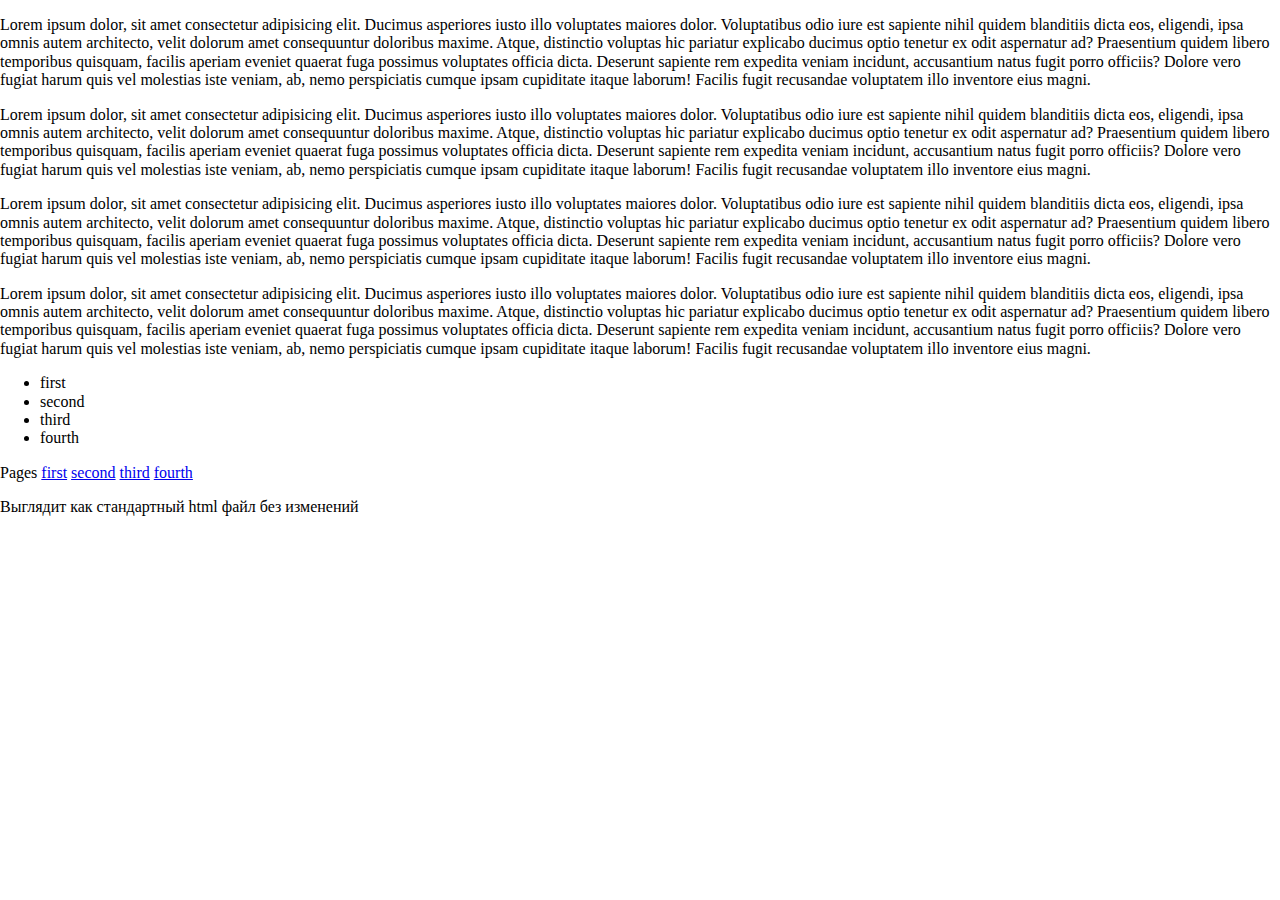
<file: index.html>
<!DOCTYPE html>
<html lang="zxx">
<head>
    <meta charset="UTF-8">
    <meta name="viewport" content="width=device-width, initial-scale=1.0">
    <link rel="stylesheet" href="normalize.css">
    <title>Document</title>
</head>
<body>
    <div>
        <p>Lorem ipsum dolor, sit amet consectetur adipisicing elit. Ducimus asperiores iusto illo voluptates maiores dolor. Voluptatibus odio iure est sapiente nihil quidem blanditiis dicta eos, eligendi, ipsa omnis autem architecto, velit dolorum amet consequuntur doloribus maxime. Atque, distinctio voluptas hic pariatur explicabo ducimus optio tenetur ex odit aspernatur ad? Praesentium quidem libero temporibus quisquam, facilis aperiam eveniet quaerat fuga possimus voluptates officia dicta. Deserunt sapiente rem expedita veniam incidunt, accusantium natus fugit porro officiis? Dolore vero fugiat harum quis vel molestias iste veniam, ab, nemo perspiciatis cumque ipsam cupiditate itaque laborum! Facilis fugit recusandae voluptatem illo inventore eius magni.</p>
        <p>Lorem ipsum dolor, sit amet consectetur adipisicing elit. Ducimus asperiores iusto illo voluptates maiores dolor. Voluptatibus odio iure est sapiente nihil quidem blanditiis dicta eos, eligendi, ipsa omnis autem architecto, velit dolorum amet consequuntur doloribus maxime. Atque, distinctio voluptas hic pariatur explicabo ducimus optio tenetur ex odit aspernatur ad? Praesentium quidem libero temporibus quisquam, facilis aperiam eveniet quaerat fuga possimus voluptates officia dicta. Deserunt sapiente rem expedita veniam incidunt, accusantium natus fugit porro officiis? Dolore vero fugiat harum quis vel molestias iste veniam, ab, nemo perspiciatis cumque ipsam cupiditate itaque laborum! Facilis fugit recusandae voluptatem illo inventore eius magni.</p>
        <p>Lorem ipsum dolor, sit amet consectetur adipisicing elit. Ducimus asperiores iusto illo voluptates maiores dolor. Voluptatibus odio iure est sapiente nihil quidem blanditiis dicta eos, eligendi, ipsa omnis autem architecto, velit dolorum amet consequuntur doloribus maxime. Atque, distinctio voluptas hic pariatur explicabo ducimus optio tenetur ex odit aspernatur ad? Praesentium quidem libero temporibus quisquam, facilis aperiam eveniet quaerat fuga possimus voluptates officia dicta. Deserunt sapiente rem expedita veniam incidunt, accusantium natus fugit porro officiis? Dolore vero fugiat harum quis vel molestias iste veniam, ab, nemo perspiciatis cumque ipsam cupiditate itaque laborum! Facilis fugit recusandae voluptatem illo inventore eius magni.</p>
        <p>Lorem ipsum dolor, sit amet consectetur adipisicing elit. Ducimus asperiores iusto illo voluptates maiores dolor. Voluptatibus odio iure est sapiente nihil quidem blanditiis dicta eos, eligendi, ipsa omnis autem architecto, velit dolorum amet consequuntur doloribus maxime. Atque, distinctio voluptas hic pariatur explicabo ducimus optio tenetur ex odit aspernatur ad? Praesentium quidem libero temporibus quisquam, facilis aperiam eveniet quaerat fuga possimus voluptates officia dicta. Deserunt sapiente rem expedita veniam incidunt, accusantium natus fugit porro officiis? Dolore vero fugiat harum quis vel molestias iste veniam, ab, nemo perspiciatis cumque ipsam cupiditate itaque laborum! Facilis fugit recusandae voluptatem illo inventore eius magni.</p>
        <ul>
            <li>first</li>
            <li>second</li>
            <li>third</li>
            <li>fourth</li>
        </ul>
    </div>
    <span>Pages</span>
    <a href="index.html">first</a>
    <a href="second.html">second</a>
    <a href="third.html">third</a>
    <a href="fourth.html">fourth</a>
    <p>Выглядит как стандартный html файл без изменений</p>
</body>
</html>
</file>
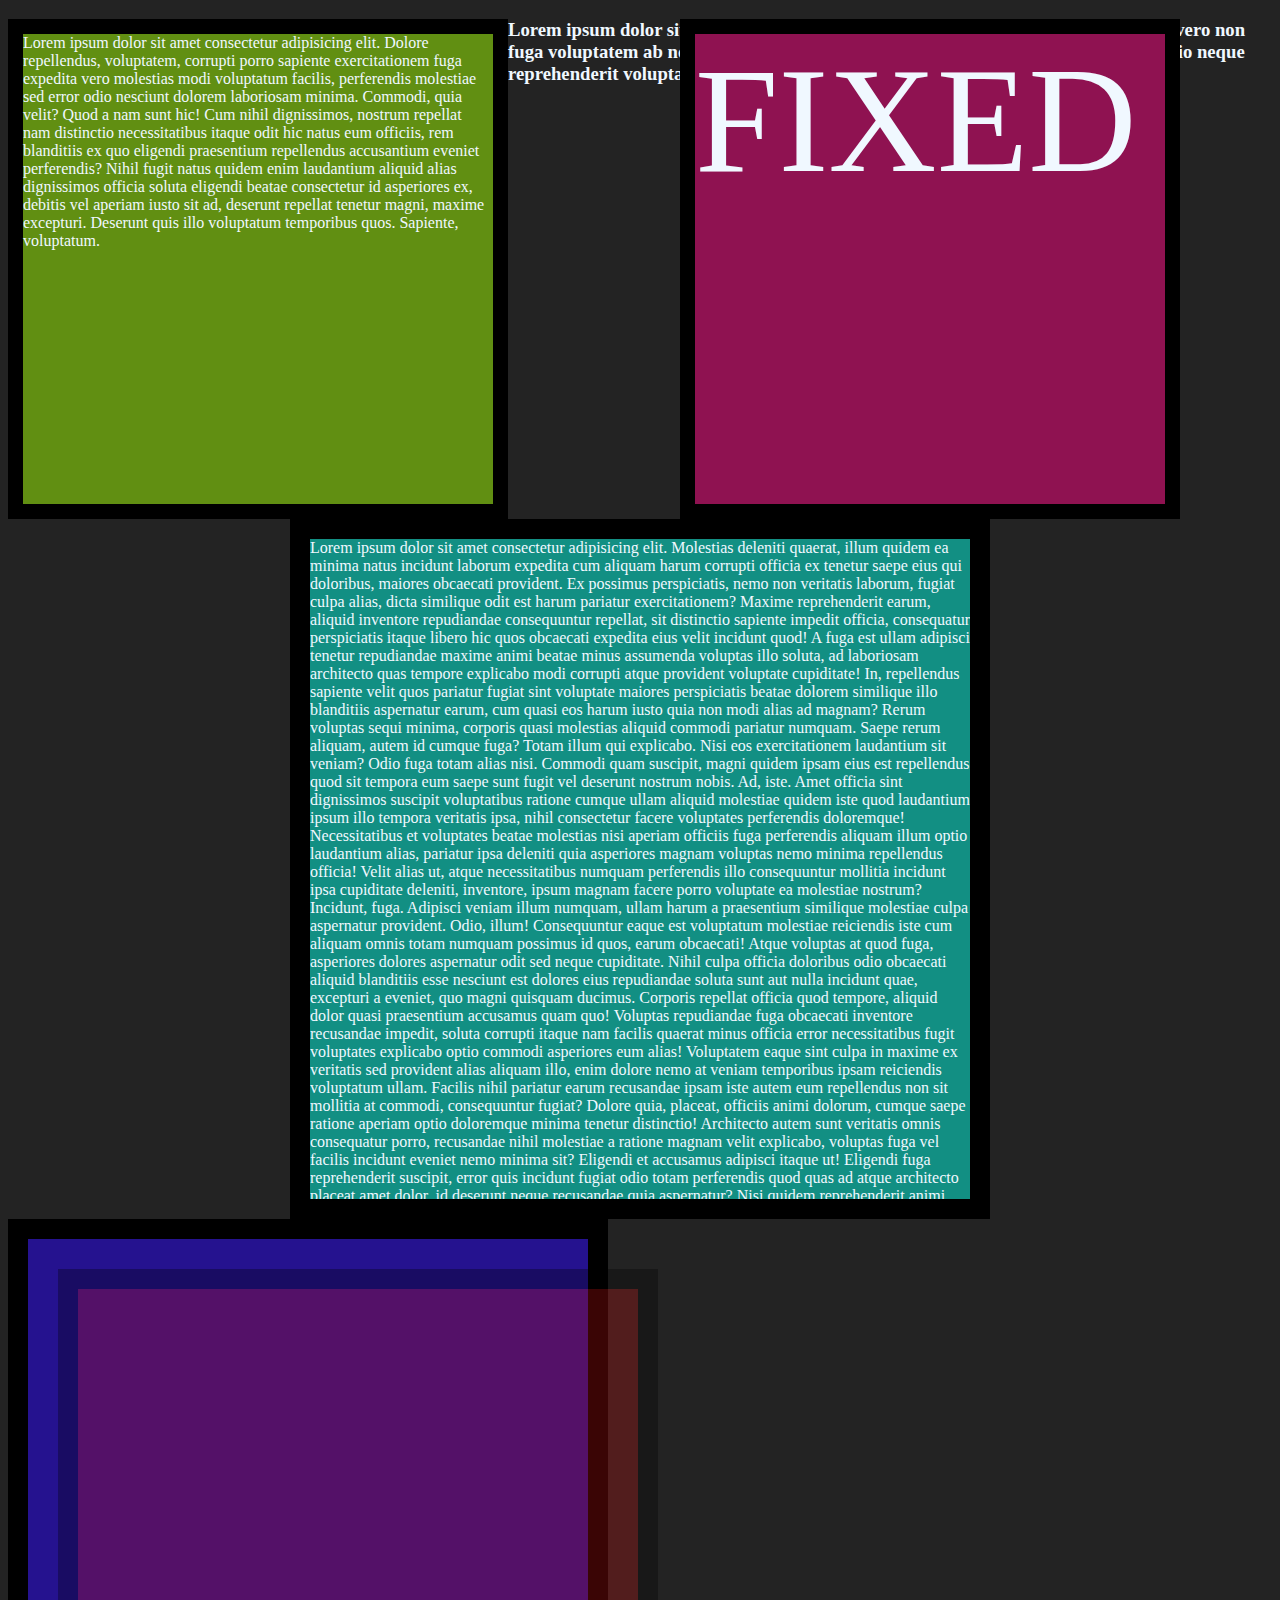
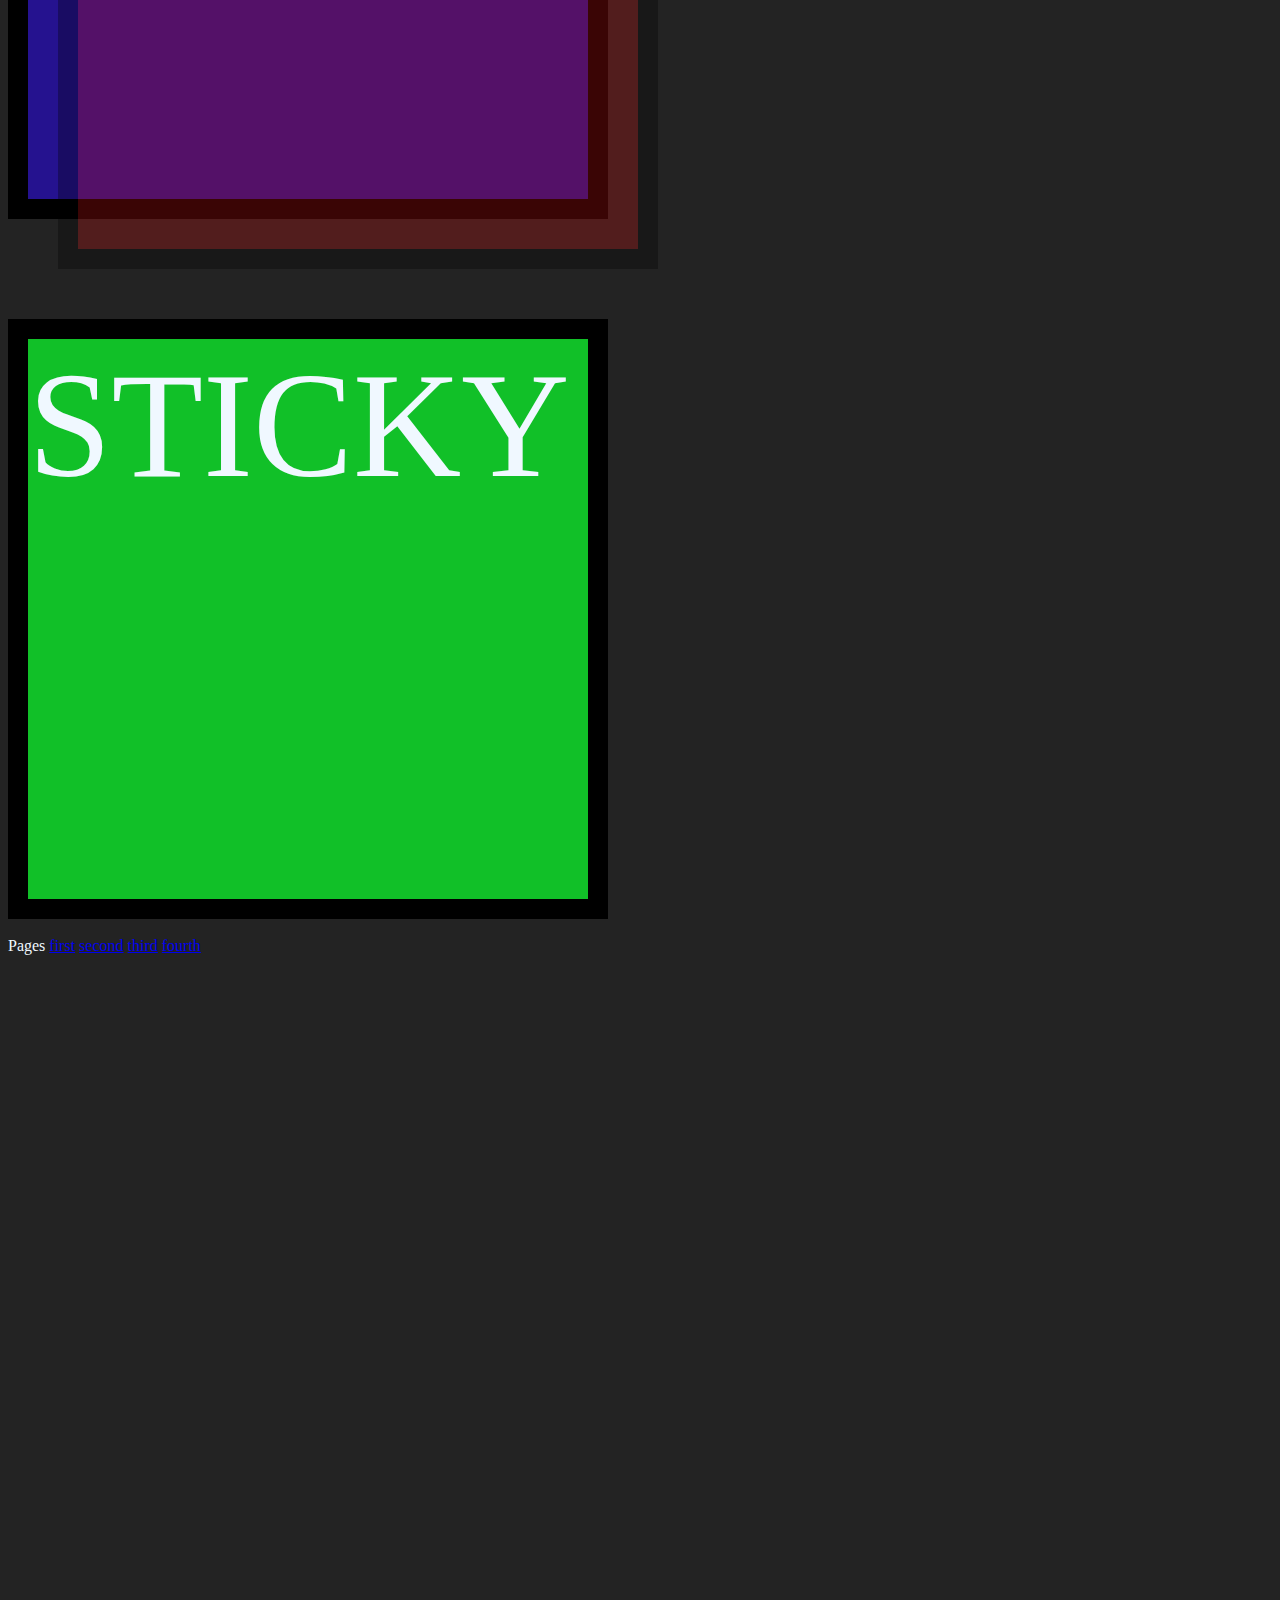
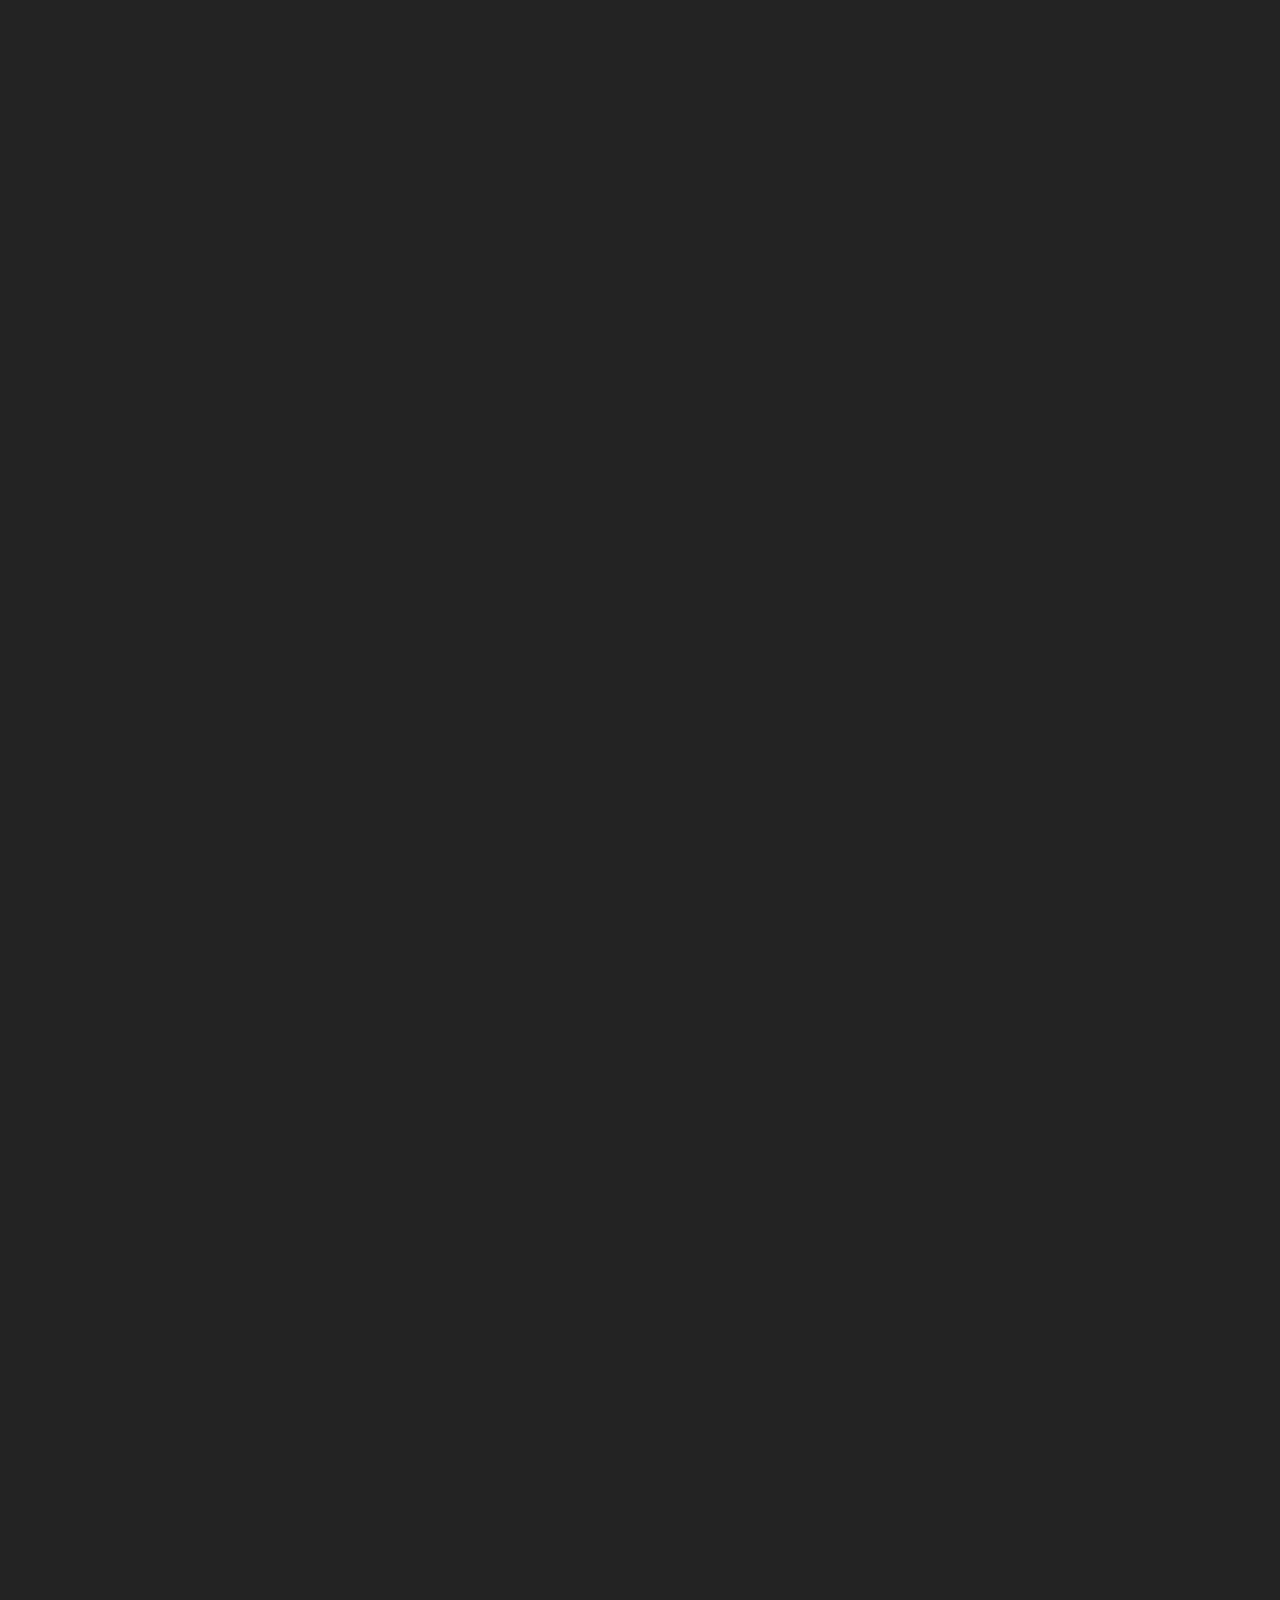
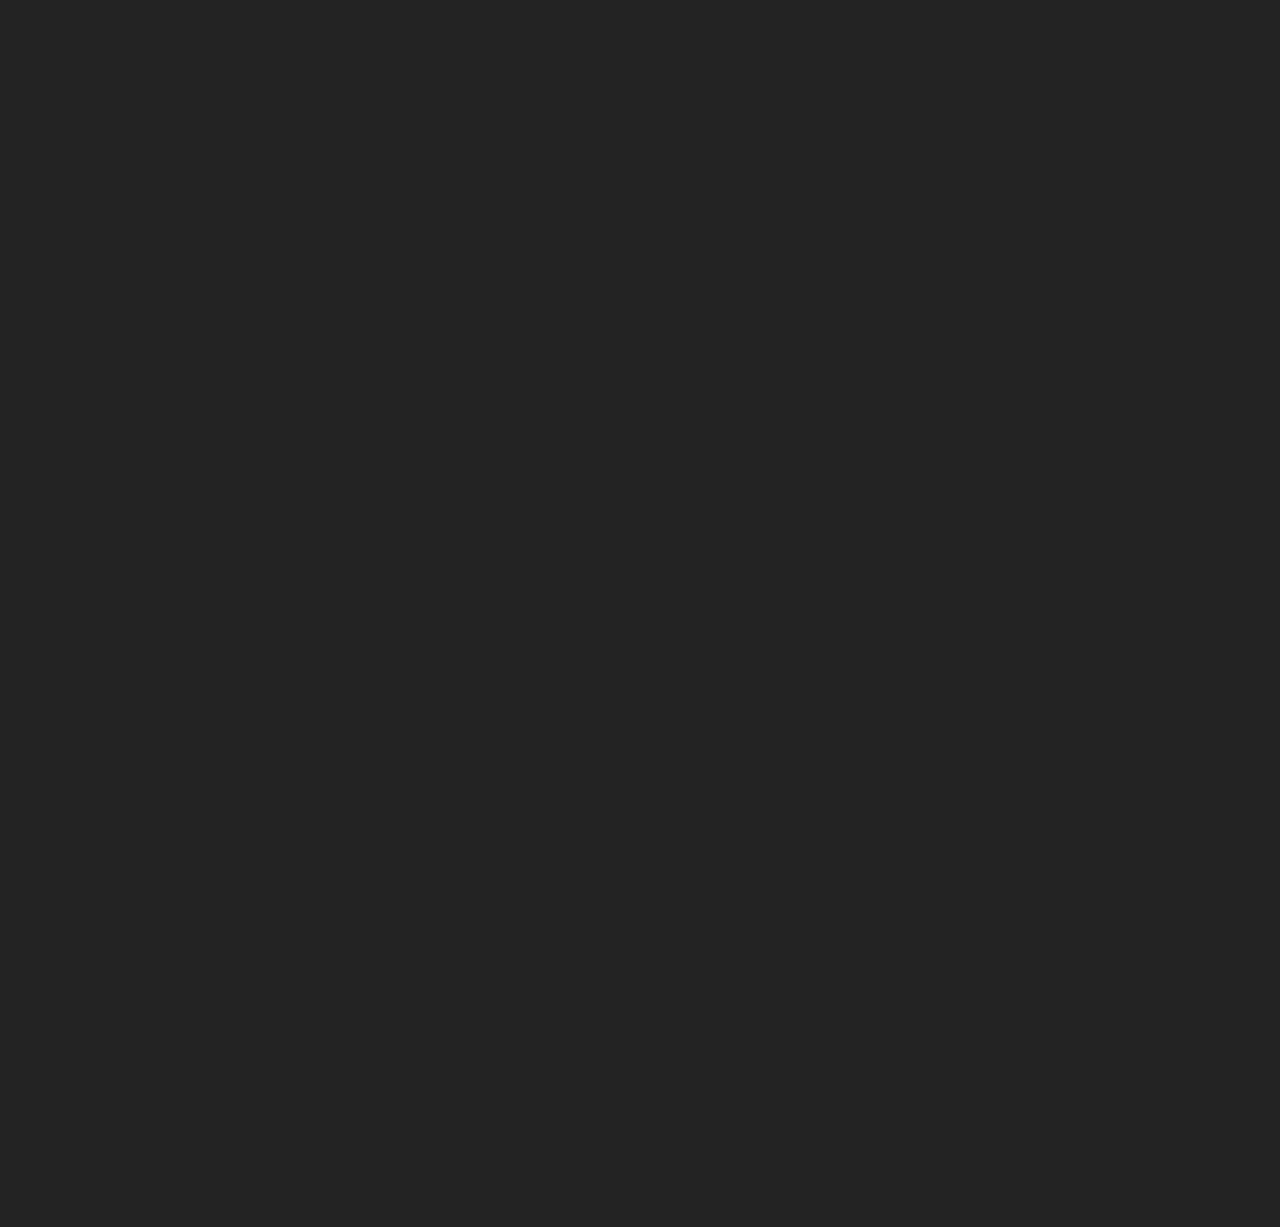
<file: fourth.html>
<!DOCTYPE html>
<html lang="zxx">
<head>
    <meta charset="UTF-8">
    <meta name="viewport" content="width=device-width, initial-scale=1.0">
    <link rel="stylesheet" href="styles.css">
    <title>Document</title>
</head>
<body>
    <div class="box">Lorem ipsum dolor sit amet consectetur adipisicing elit. Dolore repellendus, voluptatem, corrupti porro sapiente exercitationem fuga expedita vero molestias modi voluptatum facilis, perferendis molestiae sed error odio nesciunt dolorem laboriosam minima. Commodi, quia velit? Quod a nam sunt hic! Cum nihil dignissimos, nostrum repellat nam distinctio necessitatibus itaque odit hic natus eum officiis, rem blanditiis ex quo eligendi praesentium repellendus accusantium eveniet perferendis? Nihil fugit natus quidem enim laudantium aliquid alias dignissimos officia soluta eligendi beatae consectetur id asperiores ex, debitis vel aperiam iusto sit ad, deserunt repellat tenetur magni, maxime excepturi. Deserunt quis illo voluptatum temporibus quos. Sapiente, voluptatum.</div>
    <div class="box2">FIXED</div>
    <h3>Lorem ipsum dolor sit amet consectetur adipisicing elit. A voluptatum unde tenetur vero non fuga voluptatem ab nemo necessitatibus hic culpa esse sed eum, suscipit delectus optio neque reprehenderit voluptas.</h3>
    <div class="big-box">Lorem ipsum dolor sit amet consectetur adipisicing elit. Molestias deleniti quaerat, illum quidem ea minima natus incidunt laborum expedita cum aliquam harum corrupti officia ex tenetur saepe eius qui doloribus, maiores obcaecati provident. Ex possimus perspiciatis, nemo non veritatis laborum, fugiat culpa alias, dicta similique odit est harum pariatur exercitationem? Maxime reprehenderit earum, aliquid inventore repudiandae consequuntur repellat, sit distinctio sapiente impedit officia, consequatur perspiciatis itaque libero hic quos obcaecati expedita eius velit incidunt quod! A fuga est ullam adipisci tenetur repudiandae maxime animi beatae minus assumenda voluptas illo soluta, ad laboriosam architecto quas tempore explicabo modi corrupti atque provident voluptate cupiditate! In, repellendus sapiente velit quos pariatur fugiat sint voluptate maiores perspiciatis beatae dolorem similique illo blanditiis aspernatur earum, cum quasi eos harum iusto quia non modi alias ad magnam? Rerum voluptas sequi minima, corporis quasi molestias aliquid commodi pariatur numquam. Saepe rerum aliquam, autem id cumque fuga? Totam illum qui explicabo. Nisi eos exercitationem laudantium sit veniam? Odio fuga totam alias nisi. Commodi quam suscipit, magni quidem ipsam eius est repellendus quod sit tempora eum saepe sunt fugit vel deserunt nostrum nobis. Ad, iste. Amet officia sint dignissimos suscipit voluptatibus ratione cumque ullam aliquid molestiae quidem iste quod laudantium ipsum illo tempora veritatis ipsa, nihil consectetur facere voluptates perferendis doloremque! Necessitatibus et voluptates beatae molestias nisi aperiam officiis fuga perferendis aliquam illum optio laudantium alias, pariatur ipsa deleniti quia asperiores magnam voluptas nemo minima repellendus officia! Velit alias ut, atque necessitatibus numquam perferendis illo consequuntur mollitia incidunt ipsa cupiditate deleniti, inventore, ipsum magnam facere porro voluptate ea molestiae nostrum? Incidunt, fuga. Adipisci veniam illum numquam, ullam harum a praesentium similique molestiae culpa aspernatur provident. Odio, illum! Consequuntur eaque est voluptatum molestiae reiciendis iste cum aliquam omnis totam numquam possimus id quos, earum obcaecati! Atque voluptas at quod fuga, asperiores dolores aspernatur odit sed neque cupiditate. Nihil culpa officia doloribus odio obcaecati aliquid blanditiis esse nesciunt est dolores eius repudiandae soluta sunt aut nulla incidunt quae, excepturi a eveniet, quo magni quisquam ducimus. Corporis repellat officia quod tempore, aliquid dolor quasi praesentium accusamus quam quo! Voluptas repudiandae fuga obcaecati inventore recusandae impedit, soluta corrupti itaque nam facilis quaerat minus officia error necessitatibus fugit voluptates explicabo optio commodi asperiores eum alias! Voluptatem eaque sint culpa in maxime ex veritatis sed provident alias aliquam illo, enim dolore nemo at veniam temporibus ipsam reiciendis voluptatum ullam. Facilis nihil pariatur earum recusandae ipsam iste autem eum repellendus non sit mollitia at commodi, consequuntur fugiat? Dolore quia, placeat, officiis animi dolorum, cumque saepe ratione aperiam optio doloremque minima tenetur distinctio! Architecto autem sunt veritatis omnis consequatur porro, recusandae nihil molestiae a ratione magnam velit explicabo, voluptas fuga vel facilis incidunt eveniet nemo minima sit? Eligendi et accusamus adipisci itaque ut! Eligendi fuga reprehenderit suscipit, error quis incidunt fugiat odio totam perferendis quod quas ad atque architecto placeat amet dolor, id deserunt neque recusandae quia aspernatur? Nisi quidem reprehenderit animi, quasi quaerat culpa omnis accusantium ratione sunt magni fugiat odit velit repellendus voluptate, harum repudiandae.</div>
    <div class="box3"></div>
    <div class="box4"></div>
    <div class="box5">STICKY</div>
    <br>
    <span>Pages</span>
    <a href="index.html">first</a>
    <a href="second.html">second</a>
    <a href="third.html">third</a>
    <a href="fourth.html">fourth</a>
</body>
</html>
</file>
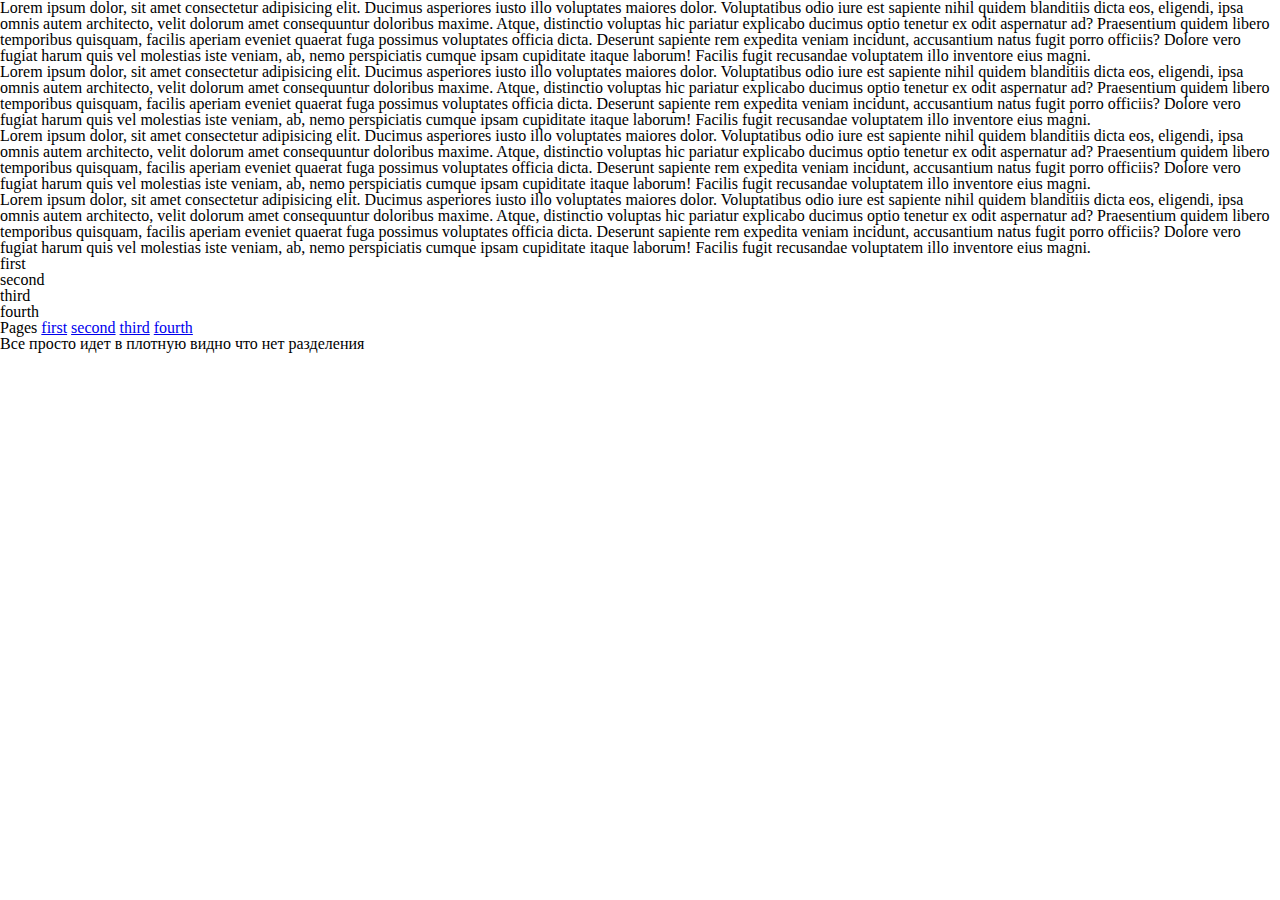
<file: second.html>
<!DOCTYPE html>
<html lang="zxx">
<head>
    <meta charset="UTF-8">
    <meta name="viewport" content="width=device-width, initial-scale=1.0">
    <link rel="stylesheet" href="reset.css">
    <title>Document</title>
</head>
<body>
    <div>
        <p>Lorem ipsum dolor, sit amet consectetur adipisicing elit. Ducimus asperiores iusto illo voluptates maiores dolor. Voluptatibus odio iure est sapiente nihil quidem blanditiis dicta eos, eligendi, ipsa omnis autem architecto, velit dolorum amet consequuntur doloribus maxime. Atque, distinctio voluptas hic pariatur explicabo ducimus optio tenetur ex odit aspernatur ad? Praesentium quidem libero temporibus quisquam, facilis aperiam eveniet quaerat fuga possimus voluptates officia dicta. Deserunt sapiente rem expedita veniam incidunt, accusantium natus fugit porro officiis? Dolore vero fugiat harum quis vel molestias iste veniam, ab, nemo perspiciatis cumque ipsam cupiditate itaque laborum! Facilis fugit recusandae voluptatem illo inventore eius magni.</p>
        <p>Lorem ipsum dolor, sit amet consectetur adipisicing elit. Ducimus asperiores iusto illo voluptates maiores dolor. Voluptatibus odio iure est sapiente nihil quidem blanditiis dicta eos, eligendi, ipsa omnis autem architecto, velit dolorum amet consequuntur doloribus maxime. Atque, distinctio voluptas hic pariatur explicabo ducimus optio tenetur ex odit aspernatur ad? Praesentium quidem libero temporibus quisquam, facilis aperiam eveniet quaerat fuga possimus voluptates officia dicta. Deserunt sapiente rem expedita veniam incidunt, accusantium natus fugit porro officiis? Dolore vero fugiat harum quis vel molestias iste veniam, ab, nemo perspiciatis cumque ipsam cupiditate itaque laborum! Facilis fugit recusandae voluptatem illo inventore eius magni.</p>
        <p>Lorem ipsum dolor, sit amet consectetur adipisicing elit. Ducimus asperiores iusto illo voluptates maiores dolor. Voluptatibus odio iure est sapiente nihil quidem blanditiis dicta eos, eligendi, ipsa omnis autem architecto, velit dolorum amet consequuntur doloribus maxime. Atque, distinctio voluptas hic pariatur explicabo ducimus optio tenetur ex odit aspernatur ad? Praesentium quidem libero temporibus quisquam, facilis aperiam eveniet quaerat fuga possimus voluptates officia dicta. Deserunt sapiente rem expedita veniam incidunt, accusantium natus fugit porro officiis? Dolore vero fugiat harum quis vel molestias iste veniam, ab, nemo perspiciatis cumque ipsam cupiditate itaque laborum! Facilis fugit recusandae voluptatem illo inventore eius magni.</p>
        <p>Lorem ipsum dolor, sit amet consectetur adipisicing elit. Ducimus asperiores iusto illo voluptates maiores dolor. Voluptatibus odio iure est sapiente nihil quidem blanditiis dicta eos, eligendi, ipsa omnis autem architecto, velit dolorum amet consequuntur doloribus maxime. Atque, distinctio voluptas hic pariatur explicabo ducimus optio tenetur ex odit aspernatur ad? Praesentium quidem libero temporibus quisquam, facilis aperiam eveniet quaerat fuga possimus voluptates officia dicta. Deserunt sapiente rem expedita veniam incidunt, accusantium natus fugit porro officiis? Dolore vero fugiat harum quis vel molestias iste veniam, ab, nemo perspiciatis cumque ipsam cupiditate itaque laborum! Facilis fugit recusandae voluptatem illo inventore eius magni.</p>
        <ul>
            <li>first</li>
            <li>second</li>
            <li>third</li>
            <li>fourth</li>
        </ul>
    </div>
    <span>Pages</span>
    <a href="index.html">first</a>
    <a href="second.html">second</a>
    <a href="third.html">third</a>
    <a href="fourth.html">fourth</a>
    <p>Все просто идет в плотную видно что нет разделения</p>
</body>
</html>
</file>
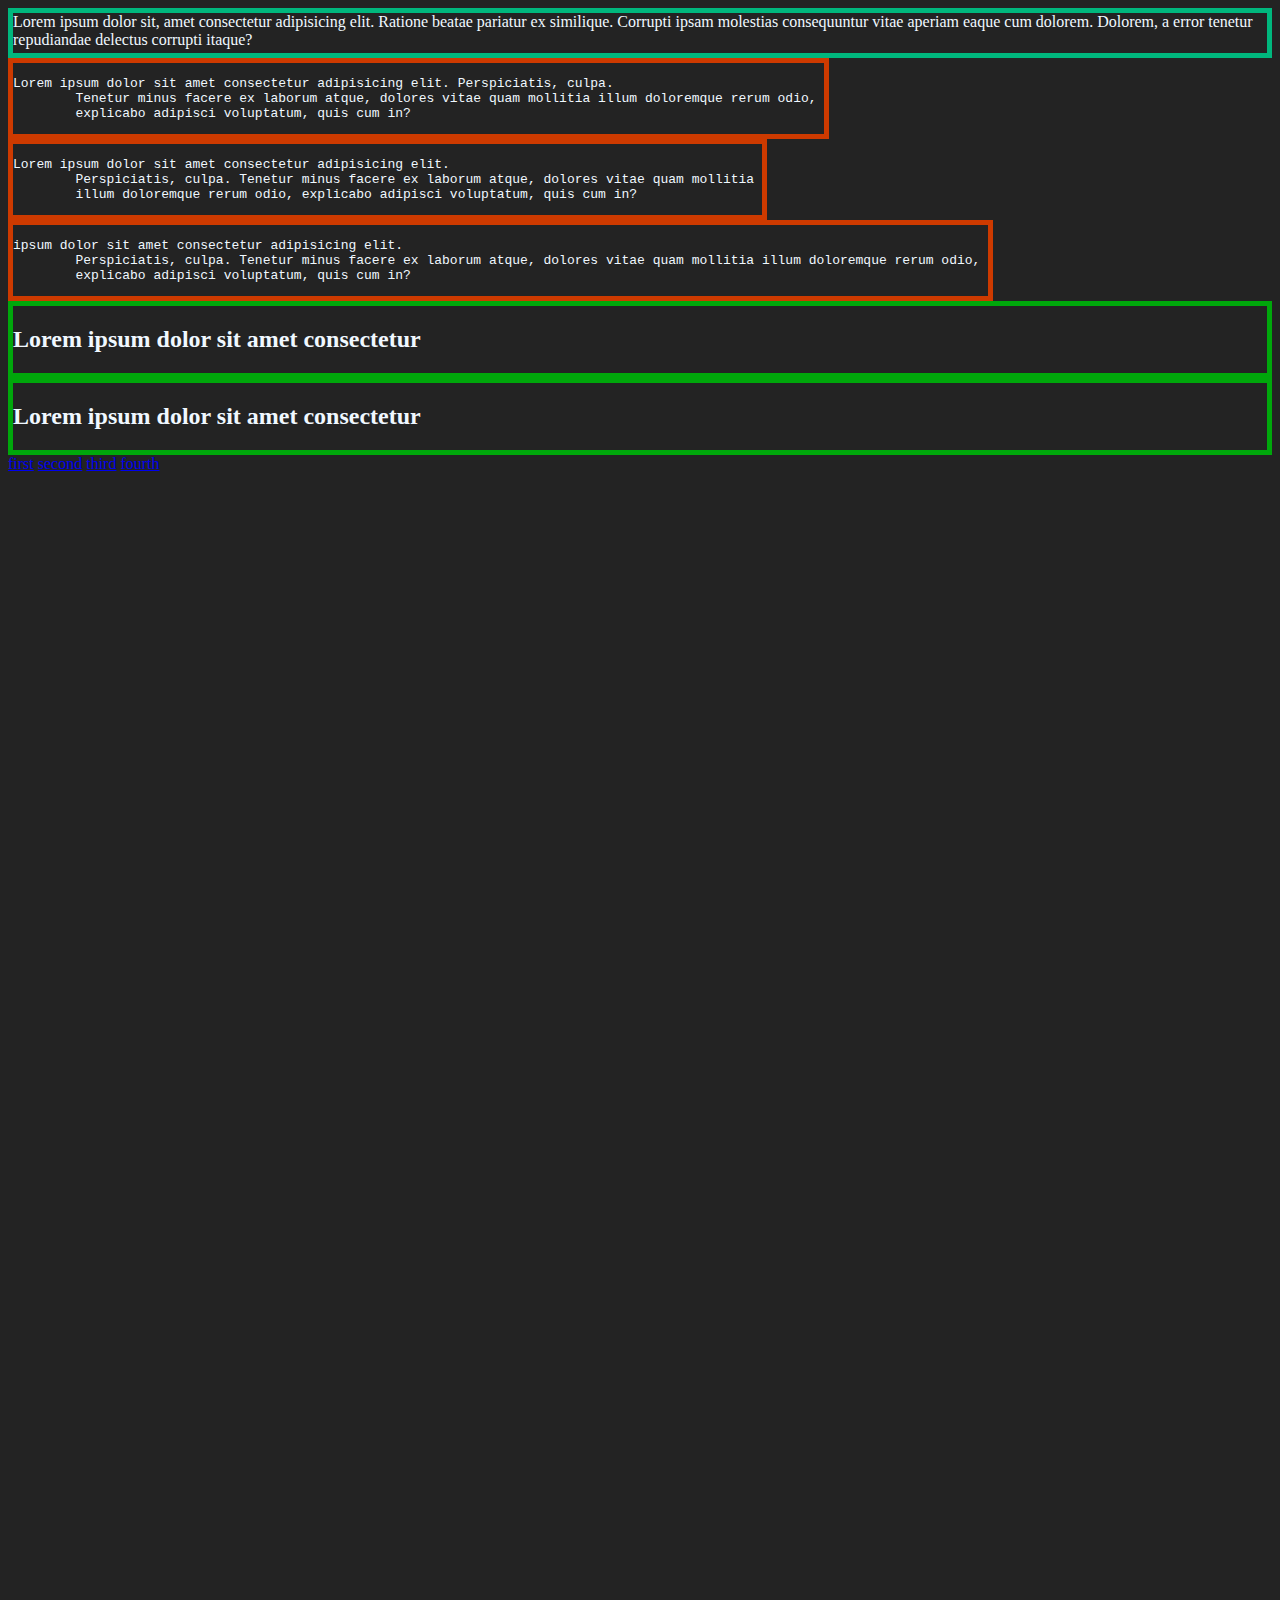
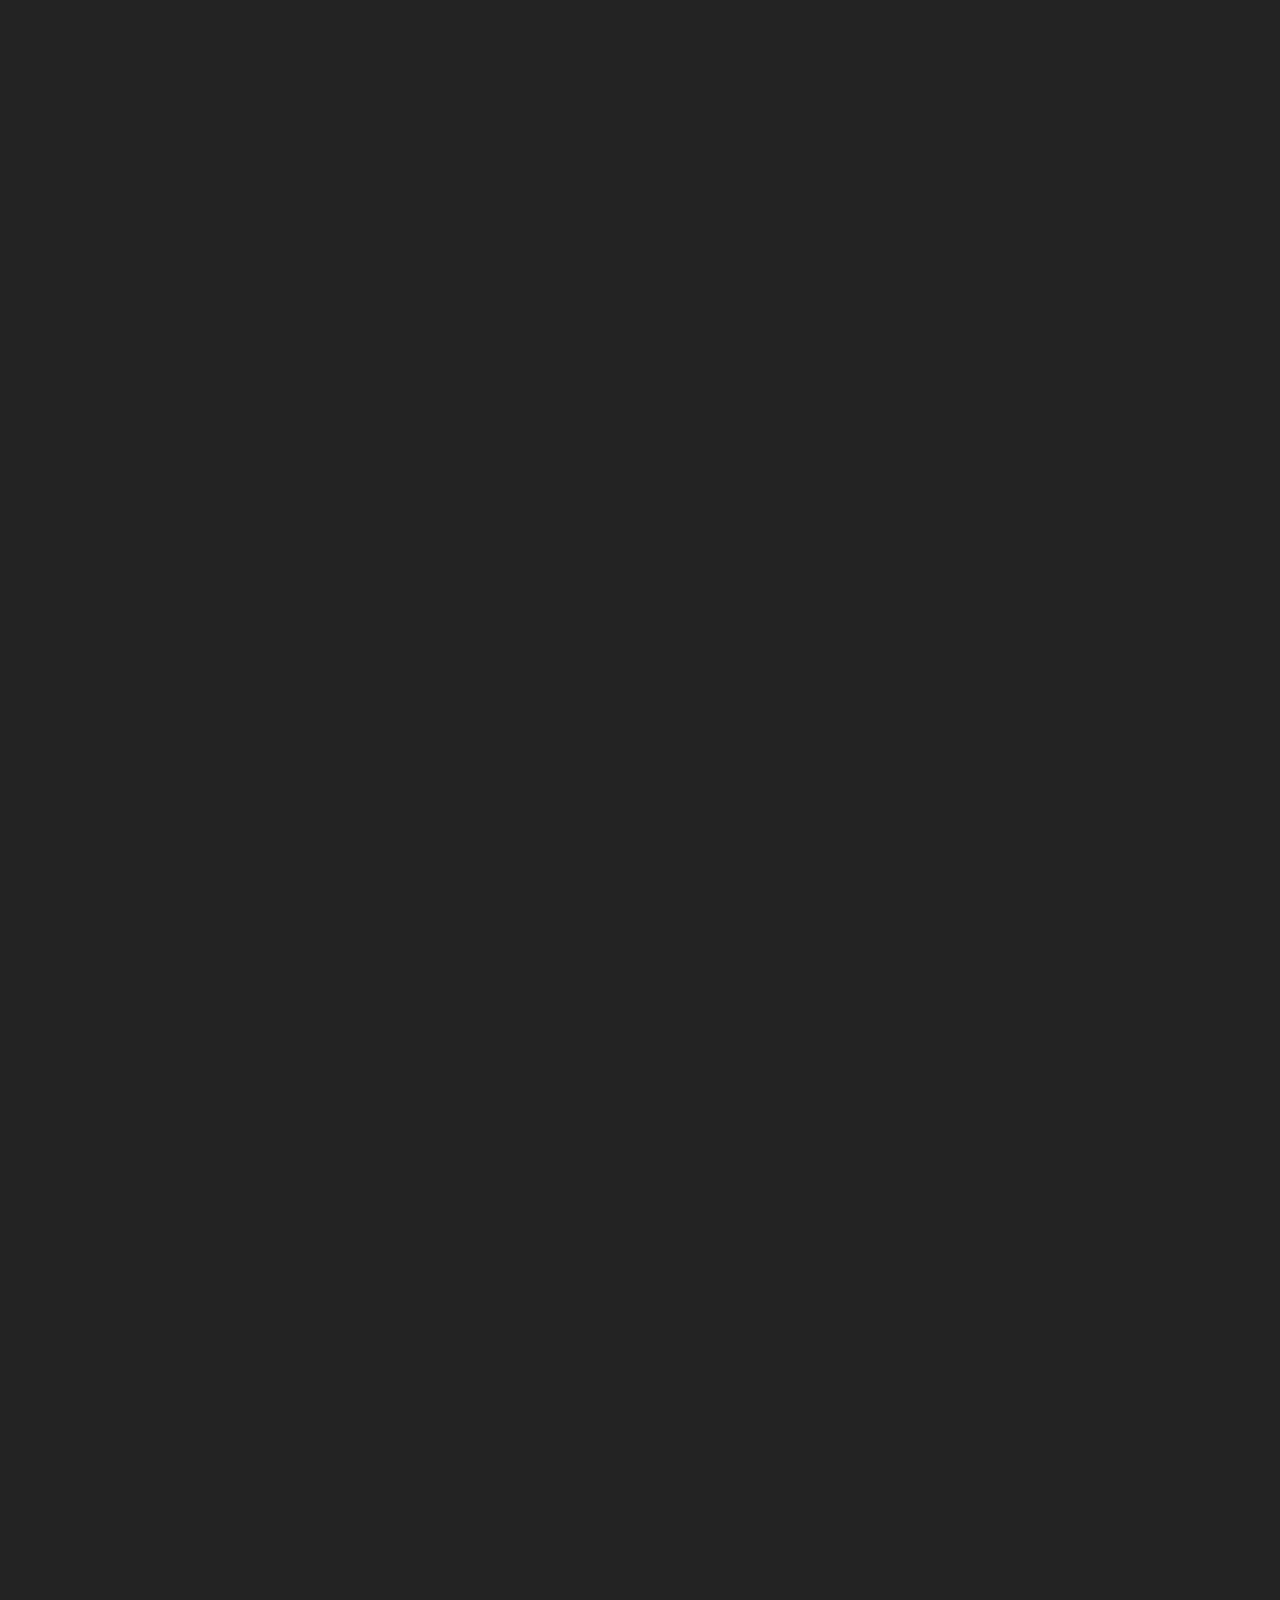
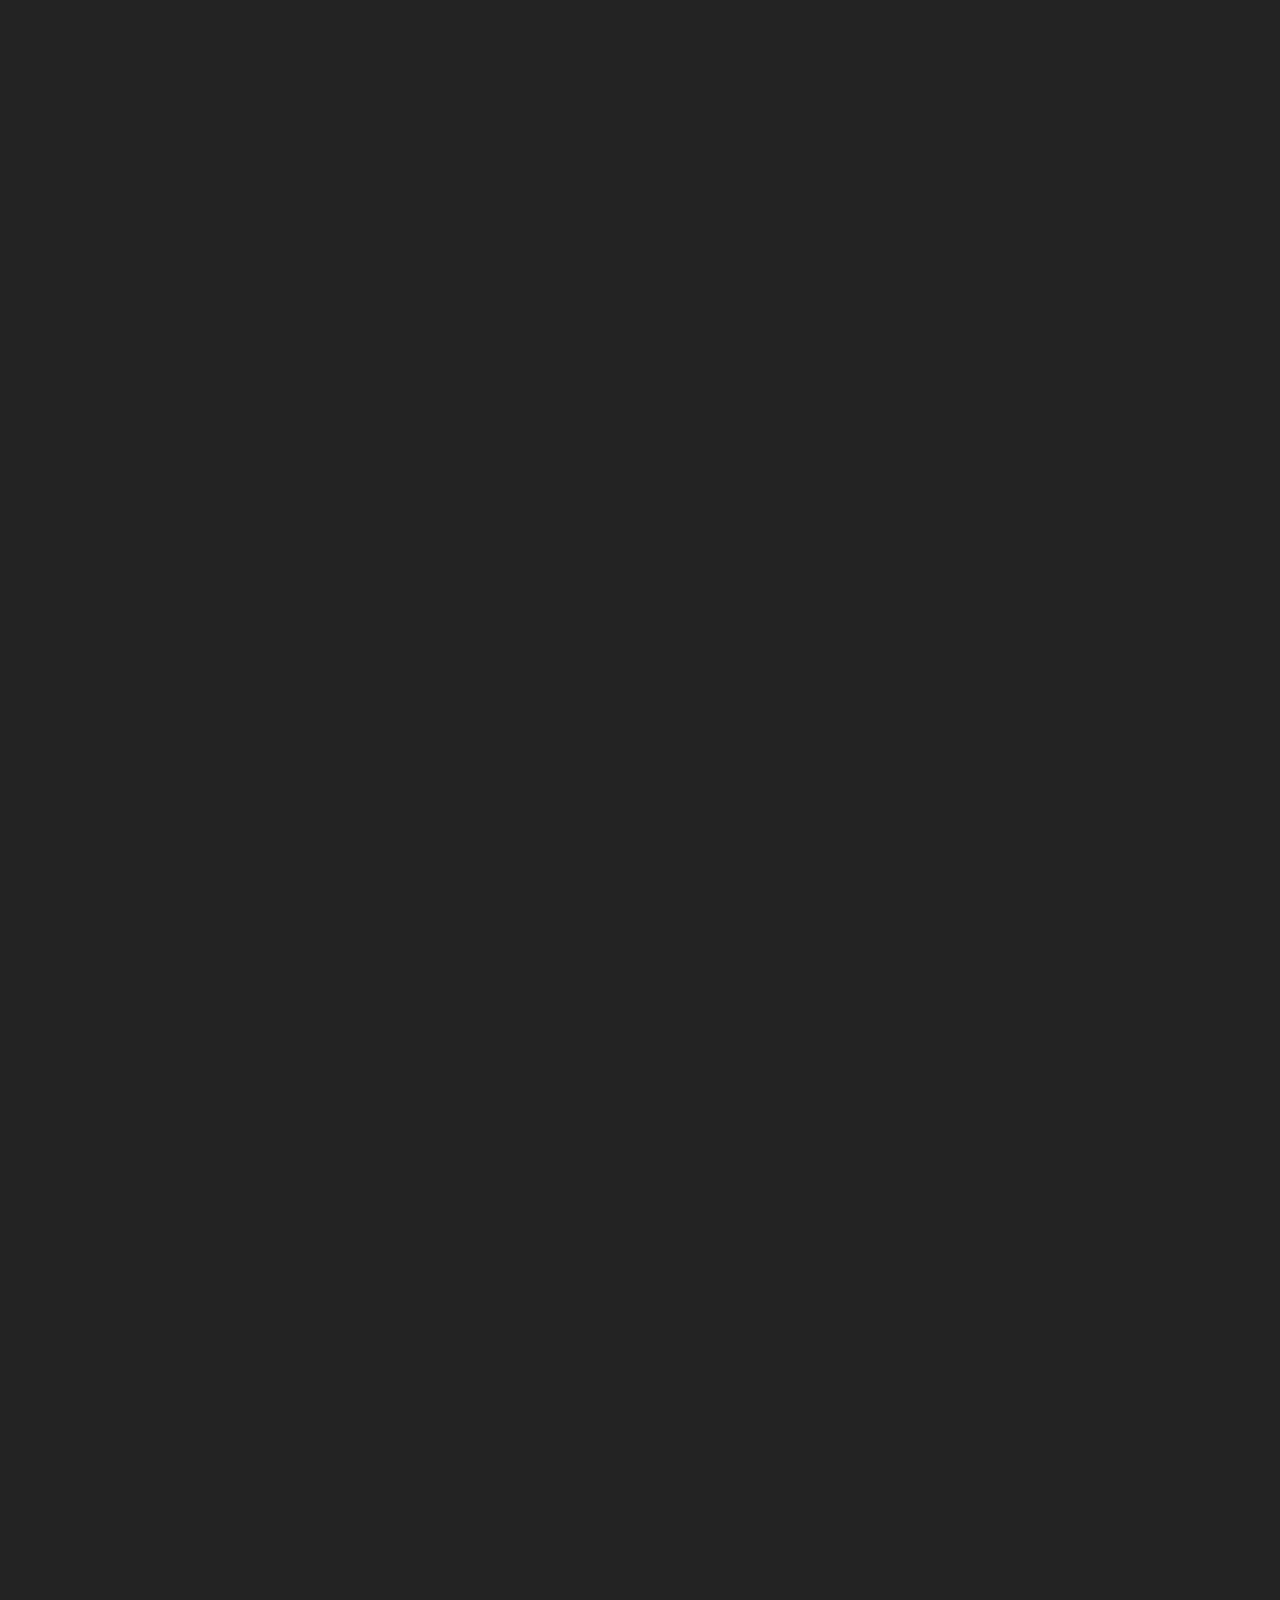
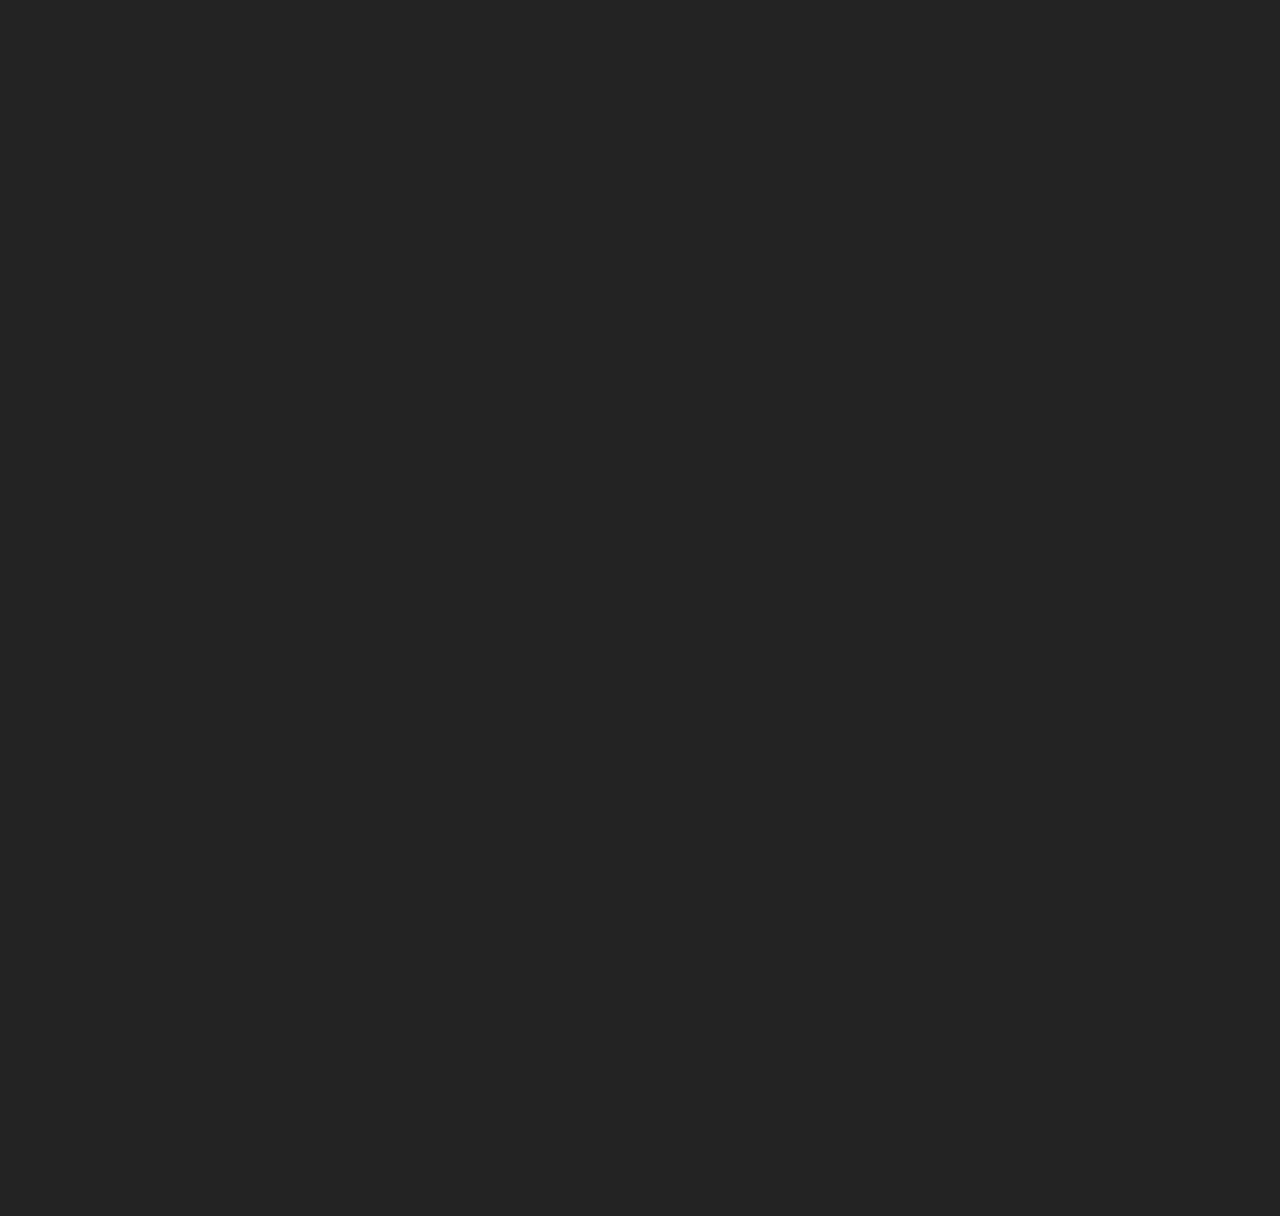
<file: third.html>
<!DOCTYPE html>
<html lang="en">
<head>
    <meta charset="UTF-8">
    <meta name="viewport" content="width=device-width, initial-scale=1.0">
    <link rel="stylesheet" href="styles.css">
    <title>Document</title>
</head>
<body>
    <span class="block">Lorem ipsum dolor sit, amet consectetur adipisicing elit. Ratione beatae pariatur ex similique. Corrupti ipsam molestias consequuntur vitae aperiam eaque cum dolorem. Dolorem, a error tenetur repudiandae delectus corrupti itaque?</span>

    <div class="inline-block">
        <pre>Lorem ipsum dolor sit amet consectetur adipisicing elit. Perspiciatis, culpa. 
        Tenetur minus facere ex laborum atque, dolores vitae quam mollitia illum doloremque rerum odio, 
        explicabo adipisci voluptatum, quis cum in?</pre>
    </div>
    <div class="inline-block">
        <pre>Lorem ipsum dolor sit amet consectetur adipisicing elit. 
        Perspiciatis, culpa. Tenetur minus facere ex laborum atque, dolores vitae quam mollitia 
        illum doloremque rerum odio, explicabo adipisci voluptatum, quis cum in?</pre>
    </div>
    <div class="inline-block">
        <pre>ipsum dolor sit amet consectetur adipisicing elit. 
        Perspiciatis, culpa. Tenetur minus facere ex laborum atque, dolores vitae quam mollitia illum doloremque rerum odio, 
        explicabo adipisci voluptatum, quis cum in?</pre>
    </div>
    <br>
    <div class="flex">
        <h2>Lorem ipsum dolor sit amet consectetur</h2>
    </div>
    <div class="flex">
        <h2>Lorem ipsum dolor sit amet consectetur</h2>
    </div>
    <a href="index.html">first</a>
    <a href="second.html">second</a>
    <a href="third.html">third</a>
    <a href="fourth.html">fourth</a>
</body>
</html>
</file>
<file: styles.css>
*{
    box-sizing: border-box;
}
body{
    background-color: rgb(35, 35, 35);
    color: aliceblue;  
    height: 6000px;
}
.block {
    display: block;
    border: 5px solid rgb(0, 183, 125);
    height: 50px;
}
.flex {
    display: flex;
    border: 5px solid rgb(0, 167, 11);
}
.inline-block {
    display: inline-block;
    border: 5px solid rgb(205, 58, 0);
}
.box {
    width: 500px;
    height: 500px;
    background-color: rgb(97, 143, 18);
    border: 15px solid rgb(0, 0, 0);
    display: inline-block;
    float: left;
    clear: left;
    position: static;
}
.box2 {
    width: 500px;
    height: 500px;
    background-color: rgb(143, 18, 81);
    border: 15px solid rgb(0, 0, 0);
    position: fixed;
    float: right;
    clear: right;
    right: 100px;
    font-size: 150px;
}
.big-box {
    width: 700px;
    height: 700px;
    background-color: rgb(18, 143, 131);
    border: 20px solid rgb(0, 0, 0);
    overflow: hidden;
    clear: left;
    margin: auto;
}
.box3 {
    width: 600px;
    height: 600px;
    background-color: rgb(37, 18, 143);
    border: 20px solid rgb(0, 0, 0); 
    position: absolute;
}
.box4 {
    width: 600px;
    height: 600px;
    background-color: rgb(192, 17, 17);
    border: 20px solid rgb(0, 0, 0);
    margin: 50px;
    opacity: 0.3;
    
}
.box5 {
    width: 600px;
    height: 600px;
    background-color: rgb(17, 192, 40);
    border: 20px solid rgb(0, 0, 0);
    position: sticky;
    top: 100px;
    font-size: 150px;
}
</file>
